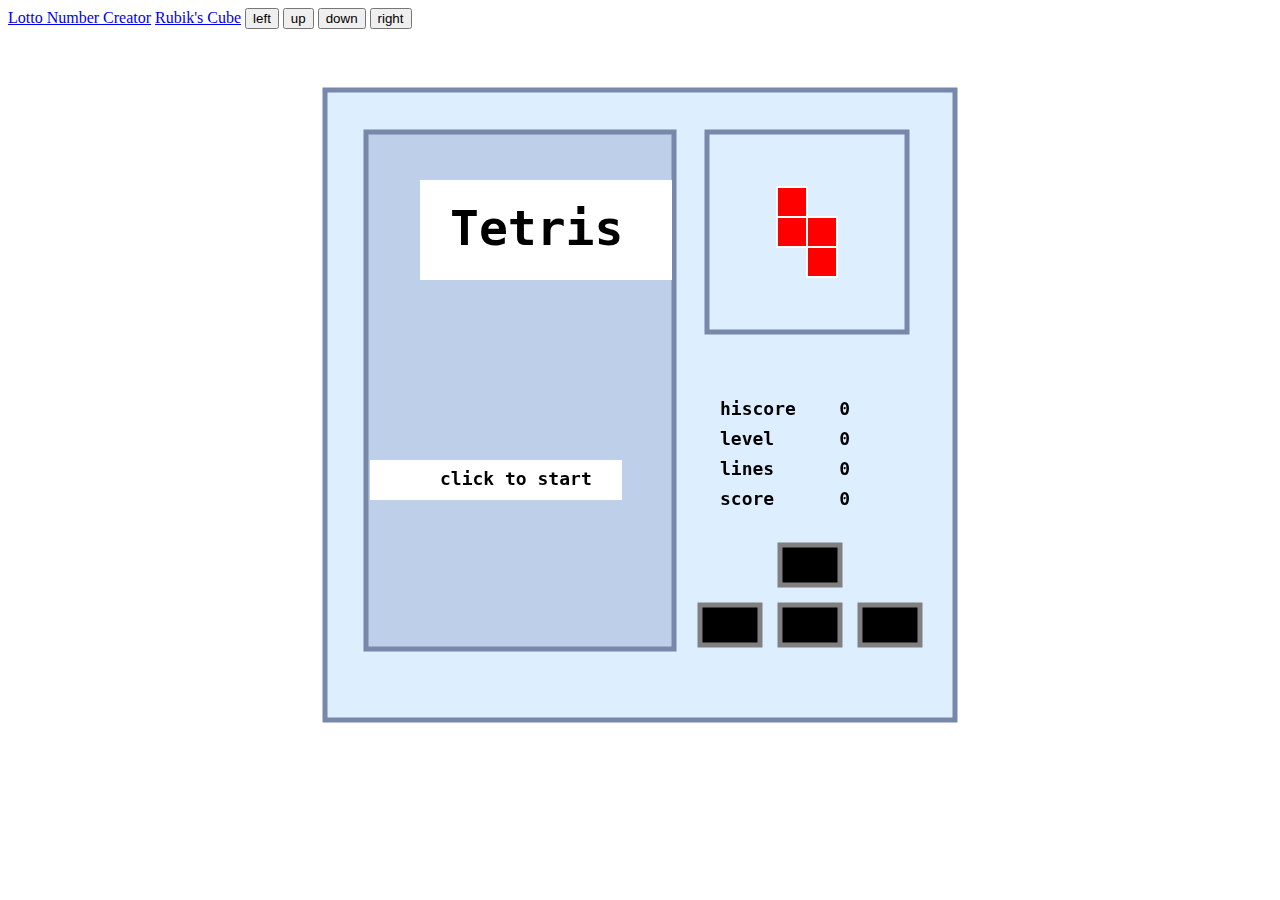
<file: index.html>
<!DOCTYPE html>
<html lang='en'>
 
<head>
    <meta charset='UTF-8'>
    <style>
        canvas {
            position: absolute;
            top: 45%;
            left: 50%;
            margin: -320px 0 0 -320px;
        }
		
		
    </style>
</head>
 
<body>
    <canvas></canvas>
    <script>
        'use strict';
        var canvas = document.querySelector('canvas');
        canvas.width = 640;
        canvas.height = 640;
 
        var g = canvas.getContext('2d');
 
        var right = { x: 1, y: 0 };
        var down = { x: 0, y: 1 };
        var left = { x: -1, y: 0 };
 
        var EMPTY = -1;
        var BORDER = -2;
 
        var fallingShape;
        var nextShape;
        var dim = 640;
        var nRows = 18;
        var nCols = 12;
        var blockSize = 30;
        var topMargin = 50;
        var leftMargin = 20;
        var scoreX = 400;
        var scoreY = 330;
        var titleX = 130;
        var titleY = 160;
        var clickX = 120;
        var clickY = 400;
        var previewCenterX = 467;
        var previewCenterY = 97;
        var mainFont = 'bold 48px monospace';
        var smallFont = 'bold 18px monospace';
        var colors = ['green', 'red', 'blue', 'purple', 'orange', 'blueviolet', 'magenta'];
        var gridRect = { x: 46, y: 47, w: 308, h: 517 };
        var previewRect = { x: 387, y: 47, w: 200, h: 200 };
        var titleRect = { x: 100, y: 95, w: 252, h: 100 };
        var clickRect = { x: 50, y: 375, w: 252, h: 40 };
        var outerRect = { x: 5, y: 5, w: 630, h: 630 };
		var btnLeft = { x: 380, y: 520, w: 60, h: 40 };
		var btnUp = { x: 460, y: 460, w: 60, h: 40 };
		var btnRight = { x: 540, y: 520, w: 60, h: 40 };
		var btnDown = { x: 460, y: 520, w: 60, h: 40 };
        var squareBorder = 'white';
        var titlebgColor = 'white';
        var textColor = 'black';
        var bgColor = '#DDEEFF';
        var gridColor = '#BECFEA';
        var gridBorderColor = '#7788AA';
		var btnColor = 'gray';
        var largeStroke = 5;
        var smallStroke = 2;
 
        // position of falling shape
        var fallingShapeRow;
        var fallingShapeCol;
 
        var keyDown = false;
        var fastDown = false;
 
        var grid = [];
        var scoreboard = new Scoreboard();
 
        addEventListener('keydown', function (event) {
            if (!keyDown) {
                keyDown = true;
 
                if (scoreboard.isGameOver())
                    return;
 
                switch (event.key) {
 
                    case 'w':
                    case 'ArrowUp':
                        if (canRotate(fallingShape))
                            rotate(fallingShape);
                        break;
 
                    case 'a':
                    case 'ArrowLeft':
                        if (canMove(fallingShape, left))
                            move(left);
                        break;
 
                    case 'd':
                    case 'ArrowRight':
                        if (canMove(fallingShape, right))
                            move(right);
                        break;
 
                    case 's':
                    case 'ArrowDown':
                        if (!fastDown) {
                            fastDown = true;
                            while (canMove(fallingShape, down)) {
                                move(down);
                                draw();
                            }
                            shapeHasLanded();
                        }
                }
                draw();
            }
        });
 
        canvas.addEventListener('click', function () {
            startNewGame();
        }, false);
 
        addEventListener('keyup', function () {
            keyDown = false;
            fastDown = false;
        });
 
        function canRotate(s) {
            if (s === Shapes.Square)
                return false;
 
            var pos = new Array(4);
            for (var i = 0; i < pos.length; i++) {
                pos[i] = s.pos[i].slice();
            }
 
            pos.forEach(function (row) {
                var tmp = row[0];
                row[0] = row[1];
                row[1] = -tmp;
            });
 
            return pos.every(function (p) {
                var newCol = fallingShapeCol + p[0];
                var newRow = fallingShapeRow + p[1];
                return grid[newRow][newCol] === EMPTY;
            });
        }
 
        function rotate(s) {
            if (s === Shapes.Square)
                return;
 
            s.pos.forEach(function (row) {
                var tmp = row[0];
                row[0] = row[1];
                row[1] = -tmp;
            });
        }
 
        function move(dir) {
            fallingShapeRow += dir.y;
            fallingShapeCol += dir.x;
        }
 
        function canMove(s, dir) {
            return s.pos.every(function (p) {
                var newCol = fallingShapeCol + dir.x + p[0];
                var newRow = fallingShapeRow + dir.y + p[1];
                return grid[newRow][newCol] === EMPTY;
            });
        }
 
        function shapeHasLanded() {
            addShape(fallingShape);
            if (fallingShapeRow < 2) {
                scoreboard.setGameOver();
                scoreboard.setTopscore();
            } else {
                scoreboard.addLines(removeLines());
            }
            selectShape();
        }
 
        function removeLines() {
            var count = 0;
            for (var r = 0; r < nRows - 1; r++) {
                for (var c = 1; c < nCols - 1; c++) {
                    if (grid[r][c] === EMPTY)
                        break;
                    if (c === nCols - 2) {
                        count++;
                        removeLine(r);
                    }
                }
            }
            return count;
        }
 
        function removeLine(line) {
            for (var c = 0; c < nCols; c++)
                grid[line][c] = EMPTY;
 
            for (var c = 0; c < nCols; c++) {
                for (var r = line; r > 0; r--)
                    grid[r][c] = grid[r - 1][c];
            }
        }
 
        function addShape(s) {
            s.pos.forEach(function (p) {
                grid[fallingShapeRow + p[1]][fallingShapeCol + p[0]] = s.ordinal;
            });
        }
 
        function Shape(shape, o) {
            this.shape = shape;
            this.pos = this.reset();
            this.ordinal = o;
        }
 
        var Shapes = {
            ZShape: [[0, -1], [0, 0], [-1, 0], [-1, 1]],
            SShape: [[0, -1], [0, 0], [1, 0], [1, 1]],
            IShape: [[0, -1], [0, 0], [0, 1], [0, 2]],
            TShape: [[-1, 0], [0, 0], [1, 0], [0, 1]],
            Square: [[0, 0], [1, 0], [0, 1], [1, 1]],
            LShape: [[-1, -1], [0, -1], [0, 0], [0, 1]],
            JShape: [[1, -1], [0, -1], [0, 0], [0, 1]]
        };
 
        function getRandomShape() {
            var keys = Object.keys(Shapes);
            var ord = Math.floor(Math.random() * keys.length);
            var shape = Shapes[keys[ord]];
            return new Shape(shape, ord);
        }
 
        Shape.prototype.reset = function () {
            this.pos = new Array(4);
            for (var i = 0; i < this.pos.length; i++) {
                this.pos[i] = this.shape[i].slice();
            }
            return this.pos;
        }
 
        function selectShape() {
            fallingShapeRow = 1;
            fallingShapeCol = 5;
            fallingShape = nextShape;
            nextShape = getRandomShape();
            if (fallingShape != null) {
                fallingShape.reset();
            }
        }
 
        function Scoreboard() {
            this.MAXLEVEL = 9;
 
            var level = 0;
            var lines = 0;
            var score = 0;
            var topscore = 0;
            var gameOver = true;
 
            this.reset = function () {
                this.setTopscore();
                level = lines = score = 0;
                gameOver = false;
            }
 
            this.setGameOver = function () {
                gameOver = true;
            }
 
            this.isGameOver = function () {
                return gameOver;
            }
 
            this.setTopscore = function () {
                if (score > topscore) {
                    topscore = score;
                }
            }
 
            this.getTopscore = function () {
                return topscore;
            }
 
            this.getSpeed = function () {
 
                switch (level) {
                    case 0: return 700;
                    case 1: return 600;
                    case 2: return 500;
                    case 3: return 400;
                    case 4: return 350;
                    case 5: return 300;
                    case 6: return 250;
                    case 7: return 200;
                    case 8: return 150;
                    case 9: return 100;
                    default: return 100;
                }
            }
 
            this.addScore = function (sc) {
                score += sc;
            }
 
            this.addLines = function (line) {
 
                switch (line) {
                    case 1:
                        this.addScore(10);
                        break;
                    case 2:
                        this.addScore(20);
                        break;
                    case 3:
                        this.addScore(30);
                        break;
                    case 4:
                        this.addScore(40);
                        break;
                    default:
                        return;
                }
 
                lines += line;
                if (lines > 10) {
                    this.addLevel();
                }
            }
 
            this.addLevel = function () {
                lines %= 10;
                if (level < this.MAXLEVEL) {
                    level++;
                }
            }
 
            this.getLevel = function () {
                return level;
            }
 
            this.getLines = function () {
                return lines;
            }
 
            this.getScore = function () {
                return score;
            }
        }
 
        function draw() {
            g.clearRect(0, 0, canvas.width, canvas.height);
 
            drawUI();
 
            if (scoreboard.isGameOver()) {
                drawStartScreen();
            } else {
                drawFallingShape();
            }
        }
 
        function drawStartScreen() {
            g.font = mainFont;
 
            fillRect(titleRect, titlebgColor);
            fillRect(clickRect, titlebgColor);
 
            g.fillStyle = textColor;
            g.fillText('Tetris', titleX, titleY);
 
            g.font = smallFont;
            g.fillText('click to start', clickX, clickY);
        }
 
        function fillRect(r, color) {
            g.fillStyle = color;
            g.fillRect(r.x, r.y, r.w, r.h);
        }
 
        function drawRect(r, color) {
            g.strokeStyle = color;
            g.strokeRect(r.x, r.y, r.w, r.h);
        }
 
        function drawSquare(colorIndex, r, c) {
            var bs = blockSize;
            g.fillStyle = colors[colorIndex];
            g.fillRect(leftMargin + c * bs, topMargin + r * bs, bs, bs);
 
            g.lineWidth = smallStroke;
            g.strokeStyle = squareBorder;
            g.strokeRect(leftMargin + c * bs, topMargin + r * bs, bs, bs);
        }
 
        function drawUI() {
 
            // background
            fillRect(outerRect, bgColor);
            fillRect(gridRect, gridColor);
			fillRect(btnLeft, 'black');
			fillRect(btnRight, 'black');
			fillRect(btnUp, 'black');
			fillRect(btnDown, 'black');
			
 
            // the blocks dropped in the grid
            for (var r = 0; r < nRows; r++) {
                for (var c = 0; c < nCols; c++) {
                    var idx = grid[r][c];
                    if (idx > EMPTY)
                        drawSquare(idx, r, c);
                }
            }
 
            // the borders of grid and preview panel
            g.lineWidth = largeStroke;
            drawRect(gridRect, gridBorderColor);
            drawRect(previewRect, gridBorderColor);
            drawRect(outerRect, gridBorderColor);
			drawRect(btnLeft, btnColor);
			drawRect(btnRight, btnColor);
			drawRect(btnUp, btnColor);
			drawRect(btnDown, btnColor);
 
            // scoreboard
            g.fillStyle = textColor;
            g.font = smallFont;
            g.fillText('hiscore    ' + scoreboard.getTopscore(), scoreX, scoreY);
            g.fillText('level      ' + scoreboard.getLevel(), scoreX, scoreY + 30);
            g.fillText('lines      ' + scoreboard.getLines(), scoreX, scoreY + 60);
            g.fillText('score      ' + scoreboard.getScore(), scoreX, scoreY + 90);
 
            // preview
            var minX = 5, minY = 5, maxX = 0, maxY = 0;
            nextShape.pos.forEach(function (p) {
                minX = Math.min(minX, p[0]);
                minY = Math.min(minY, p[1]);
                maxX = Math.max(maxX, p[0]);
                maxY = Math.max(maxY, p[1]);
            });
            var cx = previewCenterX - ((minX + maxX + 1) / 2.0 * blockSize);
            var cy = previewCenterY - ((minY + maxY + 1) / 2.0 * blockSize);
 
            g.translate(cx, cy);
            nextShape.shape.forEach(function (p) {
                drawSquare(nextShape.ordinal, p[1], p[0]);
            });
            g.translate(-cx, -cy);
        }
 
        function drawFallingShape() {
            var idx = fallingShape.ordinal;
            fallingShape.pos.forEach(function (p) {
                drawSquare(idx, fallingShapeRow + p[1], fallingShapeCol + p[0]);
            });
        }
 
       function animate(lastFrameTime) {
            var requestId = requestAnimationFrame(function () {
                animate(lastFrameTime);
            });
 
            var time = new Date().getTime();
            var delay = scoreboard.getSpeed();
 
            if (lastFrameTime + delay < time) {
 
                if (!scoreboard.isGameOver()) {
 
                    if (canMove(fallingShape, down)) {
                        move(down);
                    } else {
                        shapeHasLanded();
                    }
                    draw();
                    lastFrameTime = time;
 
                } else {
                    cancelAnimationFrame(requestId);
                }
            }
        }
 
        function startNewGame() {
            initGrid();
            selectShape();
            scoreboard.reset();
            animate(-1);
        }
 
        function initGrid() {
            function fill(arr, value) {
                for (var i = 0; i < arr.length; i++) {
                    arr[i] = value;
                }
            }
            for (var r = 0; r < nRows; r++) {
                grid[r] = new Array(nCols);
                fill(grid[r], EMPTY);
                for (var c = 0; c < nCols; c++) {
                    if (c === 0 || c === nCols - 1 || r === nRows - 1)
                        grid[r][c] = BORDER;
                }
            }
        }
 
        function init() {
            initGrid();
            selectShape();
            draw();
        }
 
        init();	
		
		
    </script>
	<a href="./lottoNumberCreator.html">Lotto Number Creator</a>
	<a href="./rubiksCube.html">Rubik's Cube</a>
		<input type="button" class="btnLeft" value="left"/>
		<input type="button" class="btnUp" value="up"/>
		<input type="button" class="btnDown" value="down"/>
		<input type="button" class="btnRight" value="right"/>
	<script>
			var btnClick = (function(){
			var btn = document.getElementsByTagName('input');
			
			var btnLen = btn.length;
			for(var i = 0; i< btnLen; i++){
			btn[i].addEventListener('click', function (event) {
            
                
				console.log(event.target.value);
                if (scoreboard.isGameOver())
                    return;
 
                switch (event.target.value) {
 
                    case 'up':
                    case 'ArrowUp':
                        if (canRotate(fallingShape))
                            rotate(fallingShape);
                        break;
 
                    case 'left':
                    case 'ArrowLeft':
                        if (canMove(fallingShape, left))
                            move(left);
                        break;
 
                    case 'right':
                    case 'ArrowRight':
                        if (canMove(fallingShape, right))
                            move(right);
                        break;
 
                    case 'down':
                    case 'ArrowDown':
                       
                            while (canMove(fallingShape, down)) {
                                move(down);
                                draw();
                            }
                            shapeHasLanded();
                        
                }
                draw();
            
        });
			};
		})();
	</script>
	</body>
</html>
</file>
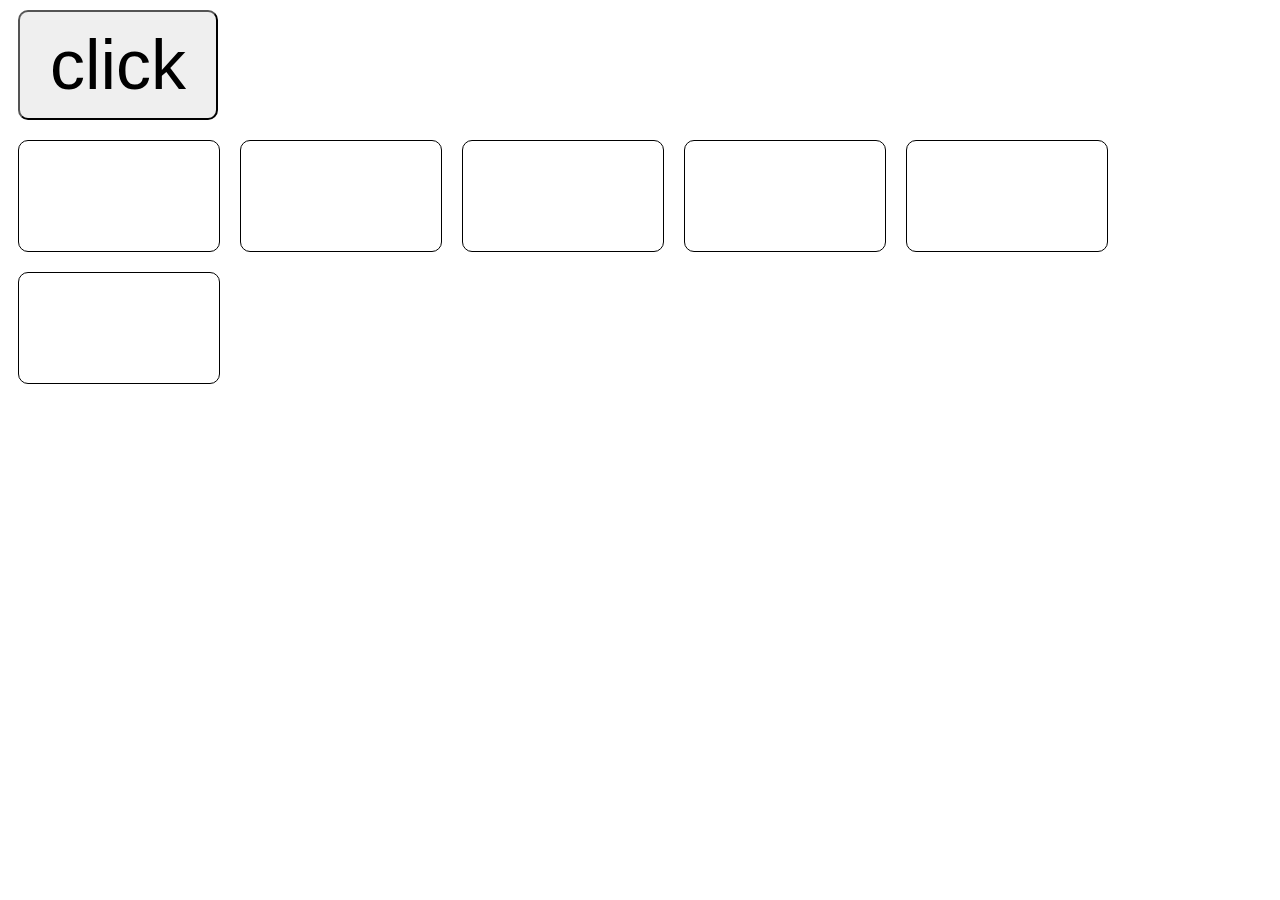
<file: lottoNumberCreator.html>
<!DOCTYPE html>
<html>
	<head>
		<meta charset="utf-8">
		<title></title>
		<style>
			.borderSize{
				width : 200px;
                                height : 110px;
				border-radius: 10px;
				margin :10px;
				
			}
			
			.num{
				border: 1px solid black;
				font-size: 100px;
				text-align:center;
				float : left;
			}
			
			button{
			display: block;
			font-size: 70px;
			text-align:center;
			}
		</style>
		<script>
		"use strict";
			function createNum(inMax, inMin){
				var max = inMax; // 난수 범위 최대값
				var min = inMin; // 난수 범위 최소값
				var div = document.getElementsByTagName('div');
				var divLen = div.length;
				var mathRandom = function(){
					return Math.floor(Math.random() * (max-min + 1))+ min;
				};
				var array = [];
				for(let i = 0; i < divLen; i++){
					array[i] = mathRandom(); // 난수를 divLen = 6 만큼 array 배열에 담는다.
					
				}

				dupCheck(); // 중복 숫자 체크한다
				
				array.sort(function(a, b){return a-b;}); // 중복 체크가 끝난 수들을 정렬한다
				console.log("배열정렬" + array);
				for(let i = 0; i< divLen; i++){
					div[i].innerHTML = array[i]; // 정렬한 배열을 각각의 div 엘레멘트 안에 할당한다.
				}
				
				console.log('끝');
				
				function dupCheck(){
					console.log('중복체크시작');
					for(var j = 0; j < divLen-1; j++){
						for(var k = j+1; k < divLen; k++){
							console.log('비교:' + j + '*' + k);
							if(array[j] == array[k]){

								array[k] = mathRandom(); // 중복값이 있으면 중복된 비교값에 새로운 난수를 할당한다.
								dupCheck(); // 새로운 난수를 대입하고 다시 중복체크
								
							}	
						}
					}
				}
			}

		</script>

	</head>
	<body>

		
		<button class="borderSize" onclick="createNum(45, 1);">click</button>
		<div class="num borderSize"></div>
		<div class="num borderSize"></div>
		<div class="num borderSize"></div>
		<div class="num borderSize"></div>
		<div class="num borderSize"></div>
		<div class="num borderSize"></div>

	</body>
</html>
</file>
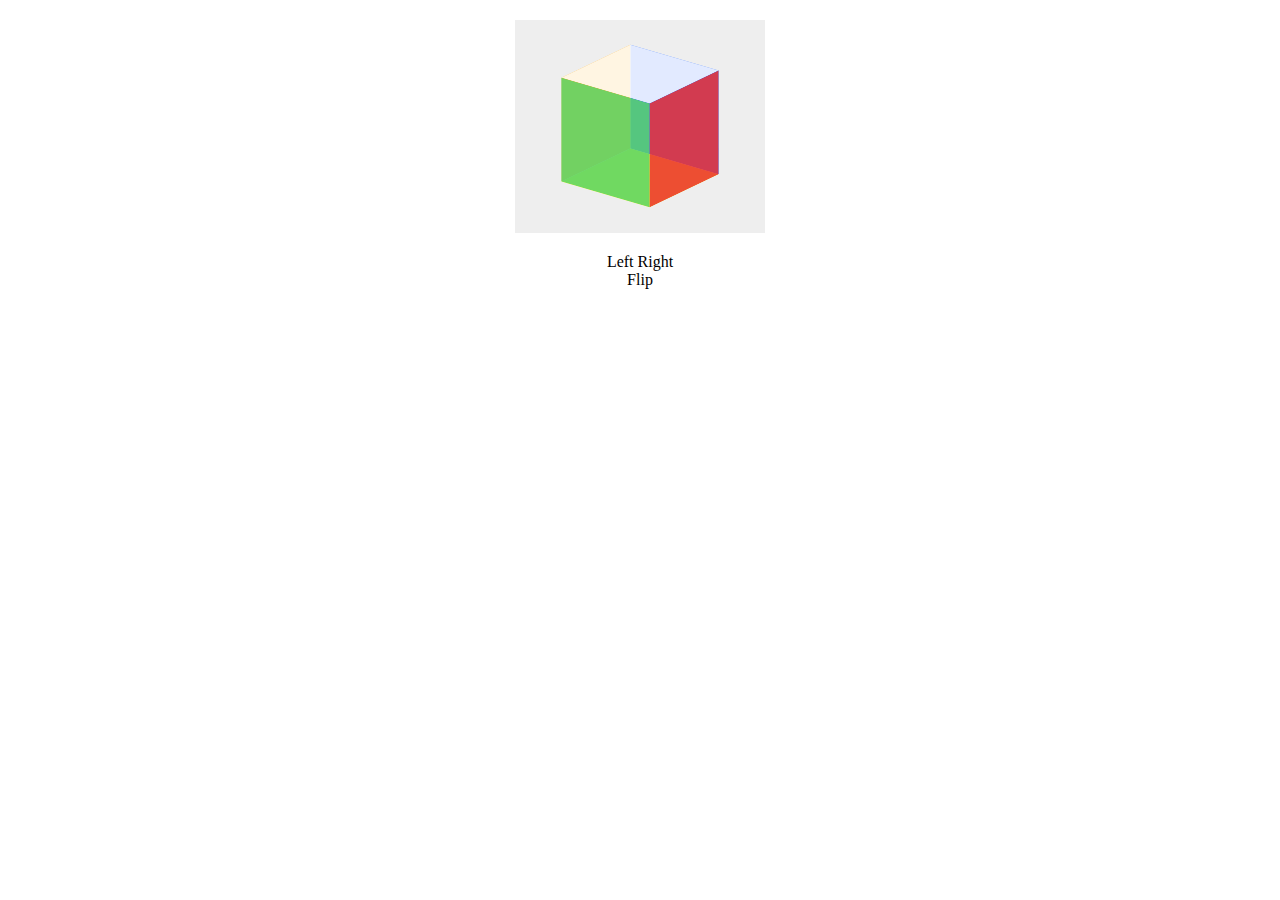
<file: rubiksCube.html>
<!DOCTYPE html>
<html>
<head>
  <title></title>
  <style>
  #wrapD3Cube {
    width: 250px;
    height: 213px;
    margin: 20px auto;
    background-color: #EEE;
}
#D3Cube {
    width: 112px;
    height: 112px;
    top: 50px;
    transform-style: preserve-3d;
    -moz-transform-style: preserve-3d;
    -webkit-transform-style: preserve-3d;
    transform: rotateX(-22deg) rotateY(-38deg) rotateZ(0deg);
    -moz-transform: rotateX(-22deg) rotateY(-38deg) rotateZ(0deg);
    -webkit-transform: rotateX(-22deg) rotateY(-38deg) rotateZ(0deg);
    margin: auto;
    position: relative;
    -moz-transform-style: preserve-3d;
    transform-style: preserve-3d;
    -webkit-transition: all 0.5s ease-in-out;
    transition: all 0.5s ease-in-out;
}
#D3Cube > div {
    position: absolute;
    -webkit-transition: all 0.5s ease-in-out;
    transition: all 0.5s ease-in-out;
    width: 112px;
    height: 112px;
    float: left;
    overflow: hidden;
    opacity: 0.85;
}
#side1 {
    transform: rotatex(90deg) translateX(0px) translateY(0px) translateZ(56px);
    -moz-transform: rotatex(90deg) translateX(0px) translateY(0px) translateZ(56px);
    -webkit-transform: rotatex(90deg) translateX(0px) translateY(0px) translateZ(56px);
    background-color: #FFF;
}
#side2 {
    transform: rotateY(-90deg) translateX(0px) translateY(0px) translateZ(56px);
    -moz-transform: rotateY(-90deg) translateX(0px) translateY(0px) translateZ(56px);
    -webkit-transform: rotateY(-90deg) translateX(0px) translateY(0px) translateZ(56px);
    background-color: #ffaf1c;
}
#side3 {
    transform: translateX(0px) translateY(0px) translateZ(56px);
    -moz-transform: translateX(0px) translateY(0px) translateZ(56px);
    -webkit-transform: translateX(0px) translateY(0px) translateZ(56px);
    background-color: #58d568;
}
#side4 {
    transform: rotateY(90deg) translateX(0px) translateY(0px) translateZ(56px);
    -moz-transform: rotateY(90deg) translateX(0px) translateY(0px) translateZ(56px);
    -webkit-transform: rotateY(90deg) translateX(0px) translateY(0px) translateZ(56px);
    background-color: #ed3030;
}
#side5 {
    transform: rotateY(180deg) translateX(0px) translateY(0px) translateZ(56px);
    -moz-transform: rotateY(180deg) translateX(0px) translateY(0px) translateZ(56px);
    -webkit-transform: rotateY(180deg) translateX(0px) translateY(0px) translateZ(56px);
    background-color: #1c5ffe;
}
#side6 {
    transform: rotateX(-90deg) translateX(0px) translateY(0px) translateZ(56px);
    -moz-transform: rotateX(-90deg) translateX(0px) translateY(0px) translateZ(56px);
    -webkit-transform: rotateX(-90deg) translateX(0px) translateY(0px) translateZ(56px);
    background-color: #f2f215;
}
    
//반복 움직임 css 추가
    #D3Cube {
    -webkit-animation: cubeRotation 5s infinite; /* Safari 4.0 - 8.0 */
    animation: cubeRotation 5s infinite;
}
@-webkit-keyframes cubeRotation {
    0%   {  -webkit-transform: rotateX(-22deg) rotateY(-38deg) rotateZ(0deg);   }
    50%   { -webkit-transform: rotateX(-22deg) rotateY(-128deg) rotateZ(0deg);  }
    100%   {    -webkit-transform: rotateX(-22deg) rotateY(-398deg) rotateZ(0deg);  }
}
@keyframes cubeRotation {
    0%   {  transform: rotateX(-22deg) rotateY(-38deg) rotateZ(0deg);   }
    50%   { transform: rotateX(-22deg) rotateY(-238deg) rotateZ(0deg);  }
    100%   {    transform: rotateX(-22deg) rotateY(-398deg) rotateZ(0deg);  }
}
    
</style>

<script>
var cubex = -22,    // initial rotation
cubey = -38,
cubez = 0;
function rotate(variableName, degrees) {
    window[variableName] = window[variableName] + degrees;
    rotCube(cubex, cubey, cubez);
}
function rotCube(degx, degy, degz){
    segs = "rotateX("+degx+"deg) rotateY("+degy+"deg) rotateZ("+degz+"deg) translateX(0) translateY(0) translateZ(0)";
    $('#D3Cube').css({"transform":segs});
}
function turnRight() {
    rotate("cubey", 90);
}
function turnLeft() {
    rotate("cubey", -90);
}
function flipCube() {
    rotate("cubez", -180);
}
</script>
</head>

<div id="wrapD3Cube">
    <div id="D3Cube">
        <div id="side1"></div>
        <div id="side2"></div>
        <div id="side3"></div>
        <div id="side4"></div>
        <div id="side5"></div>
        <div id="side6"></div>
    </div>
</div>
<p style="text-align: center;">
    <a onclick="turnLeft()">Left</a>
    <a onclick="turnRight()">Right</a> <br />
    <a onclick="flipCube()">Flip</a>
</p>
</file>
